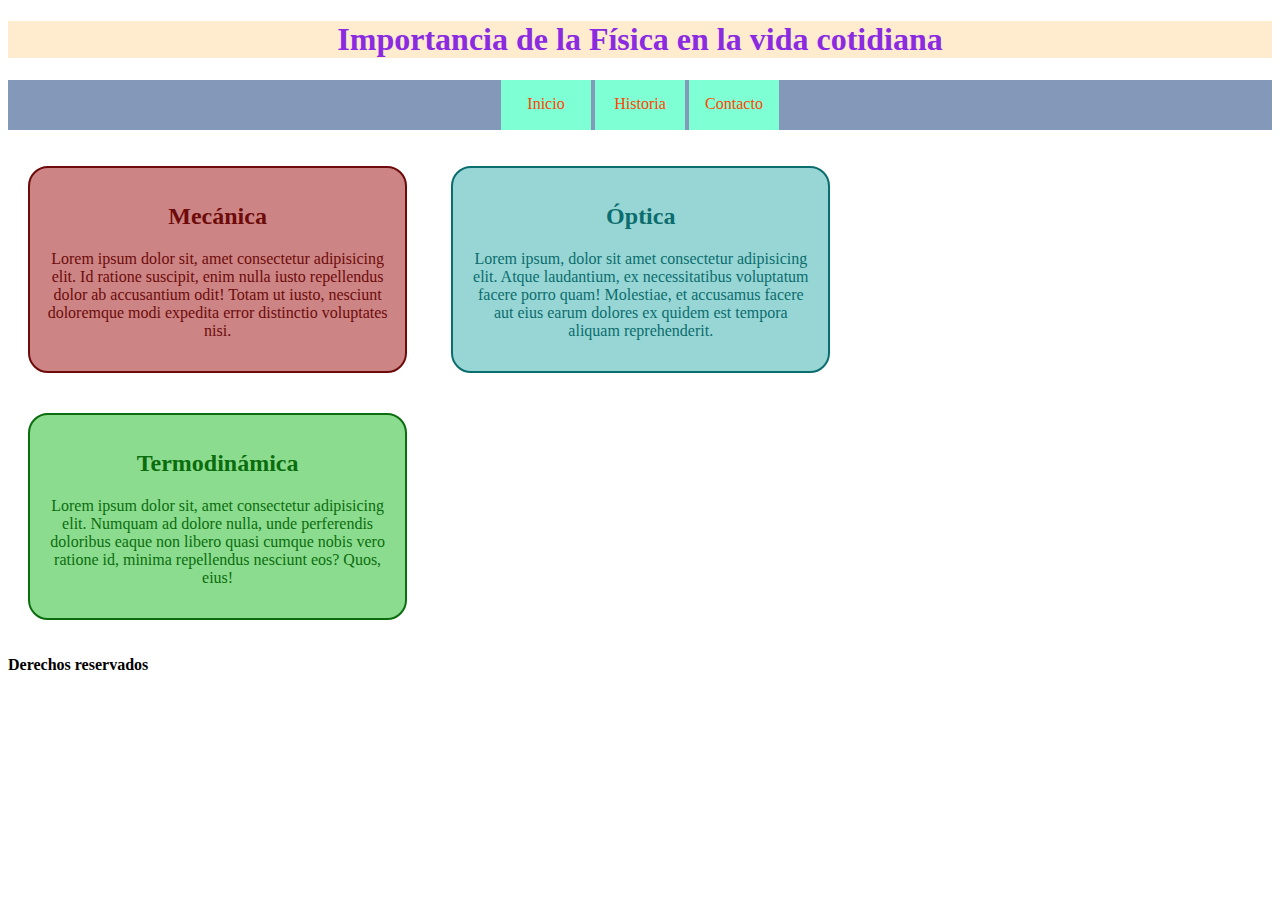
<file: index.html>
<!DOCTYPE html>
<html lang="es">
<head>
    <meta charset="UTF-8">
    <meta name="viewport" content="width=device-width, initial-scale=1.0">
    <title>Introduccion a la web</title>
    <link rel="icon" href="https://img.freepik.com/vector-premium/modelo-atomo-electrones-orbita-alrededor-nucleo_96318-175885.jpg?semt=ais_hybrid">
    <link rel="stylesheet" href="./styles/styles.css">
</head>
<body>
    <header>
        <h1>Importancia de la Física en la vida cotidiana</h1>
        <nav>
            <ul>
                <li><a href="./index.html">Inicio</a></li>
                <li><a href="./index2.html">Historia</a></li>
                <li><a href="./index3.html">Contacto</a></li>
            </ul>
        </nav>
    </header>


<main>
    <section class="caja mecanica">
        <h2>Mecánica</h2>
        <p>Lorem ipsum dolor sit, amet consectetur adipisicing elit. Id ratione suscipit, enim nulla iusto repellendus dolor ab accusantium odit! Totam ut iusto, nesciunt doloremque modi expedita error distinctio voluptates nisi.</p>
    </section>

    <section class="caja optica">
        <h2>Óptica</h2>
        <p>Lorem ipsum, dolor sit amet consectetur adipisicing elit. Atque laudantium, ex necessitatibus voluptatum facere porro quam! Molestiae, et accusamus facere aut eius earum dolores ex quidem est tempora aliquam reprehenderit.</p>
    </section>

    <section class="caja termodinamica">
        <h2>Termodinámica</h2>
        <p>Lorem ipsum dolor sit, amet consectetur adipisicing elit. Numquam ad dolore nulla, unde perferendis doloribus eaque non libero quasi cumque nobis vero ratione id, minima repellendus nesciunt eos? Quos, eius!</p>
    </section>
</main>


    <footer>
        <p><strong>Derechos reservados</strong></p>
    </footer>
</body>
</html>
</file>
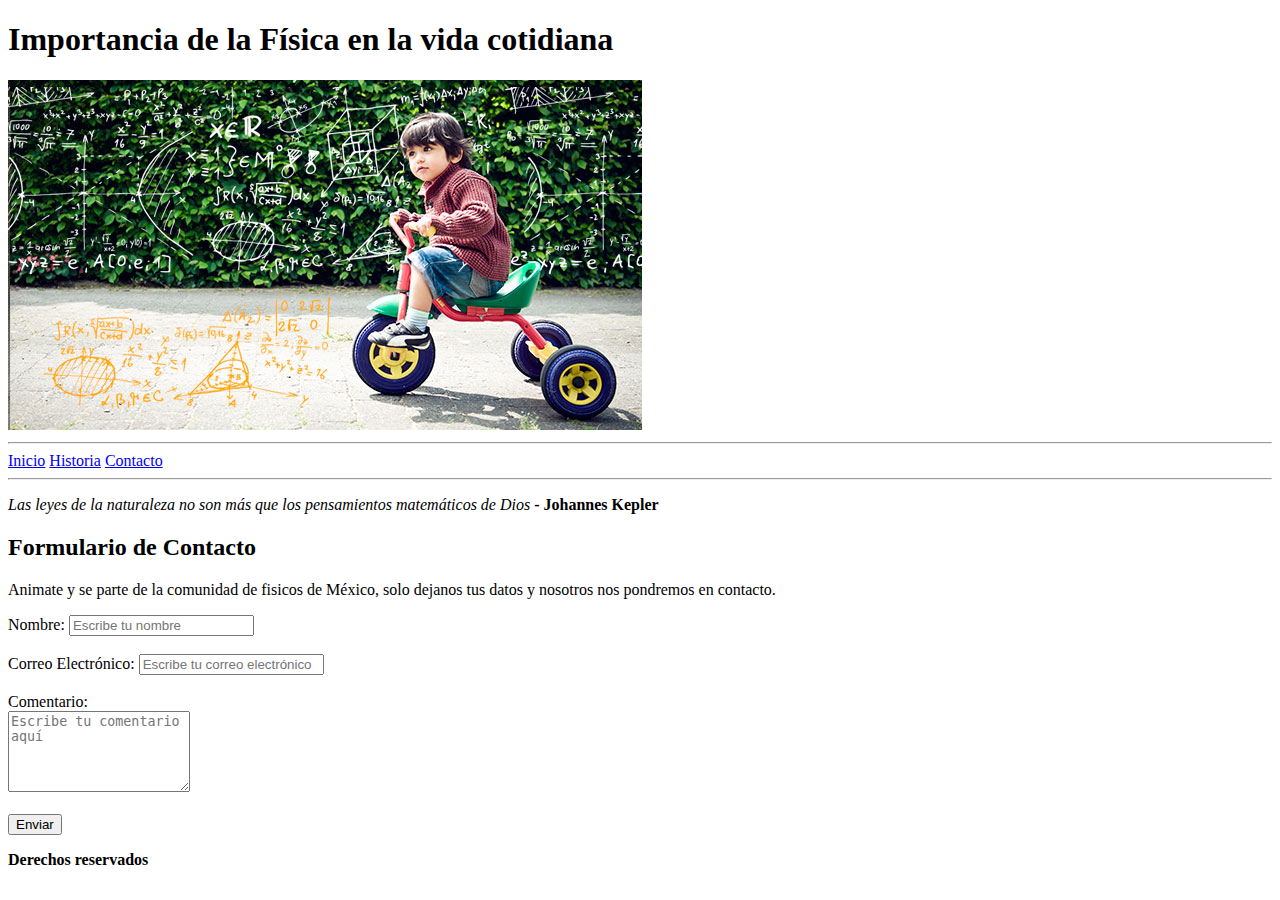
<file: contacto/index.html>
<!DOCTYPE html>
<html lang="en">
<head>
    <meta charset="UTF-8">
    <meta name="viewport" content="width=device-width, initial-scale=1.0">
    <title>Introduccion a la web</title>
    <link rel="icon" href="https://img.freepik.com/vector-premium/modelo-atomo-electrones-orbita-alrededor-nucleo_96318-175885.jpg?semt=ais_hybrid">
</head>
<body>
    <header>
        <h1>Importancia de la Física en la vida cotidiana</h1>
        <a href="../index.html"><img src="../Imagenes/Portada.jpg" alt=""></a>
        <hr>
        <a href="../index.html">Inicio</a>
        <a href="../historia/index.html">Historia</a>
        <a href="./index.html">Contacto</a>
        <hr>
    </header>
    <main>
        <p><em>Las leyes de la naturaleza no son más que los pensamientos matemáticos de Dios</em> <strong>- Johannes Kepler</strong></p>
        <h2>Formulario de Contacto</h2>
        <p>Animate y se parte de la comunidad de fisicos de México, solo dejanos tus datos y nosotros nos pondremos en contacto.</p>
        <form action="archivo_que_procesa_datos.php">
            <label for="nombre">Nombre:</label>
            <input type="text" id="nombre" name="nombre" placeholder="Escribe tu nombre" required>
            <br><br>
            <label for="email">Correo Electrónico:</label>
            <input type="email" id="email" name="email" placeholder="Escribe tu correo electrónico" required>
            <br><br>
            <label for="comentario">Comentario:</label>
            <br>
            <textarea id="comentario" name="comentario" rows="5" placeholder="Escribe tu comentario aquí" required></textarea>
            <br><br>
            <button type="submit">Enviar</button>
    </main>
    <footer>
        <p><strong>Derechos reservados</strong></p>
    </footer>
</body>
</html>
</file>
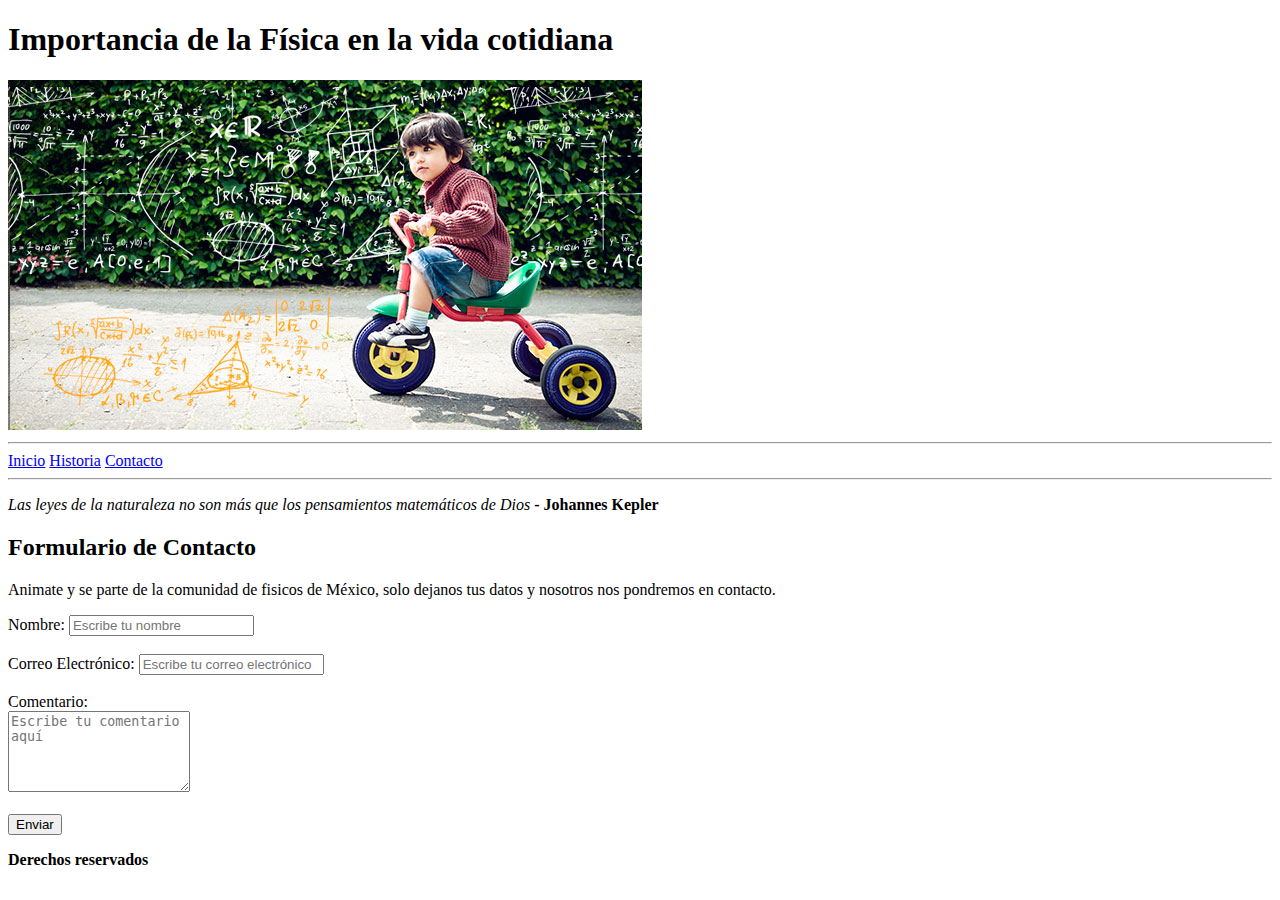
<file: contacto.html>
<!DOCTYPE html>
<html lang="en">
<head>
    <meta charset="UTF-8">
    <meta name="viewport" content="width=device-width, initial-scale=1.0">
    <title>Introduccion a la web</title>
    <link rel="icon" href="https://img.freepik.com/vector-premium/modelo-atomo-electrones-orbita-alrededor-nucleo_96318-175885.jpg?semt=ais_hybrid">
</head>
<body>
    <header>
        <h1>Importancia de la Física en la vida cotidiana</h1>
        <a href="./inicio.html"><img src="./Imagenes/Portada.jpg" alt=""></a>
        <hr>
        <a href="./inicio.html">Inicio</a>
        <a href="./historia.html">Historia</a>
        <a href="./contacto.html">Contacto</a>
        <hr>
    </header>
    <main>
        <p><em>Las leyes de la naturaleza no son más que los pensamientos matemáticos de Dios</em> <strong>- Johannes Kepler</strong></p>
        <h2>Formulario de Contacto</h2>
        <p>Animate y se parte de la comunidad de fisicos de México, solo dejanos tus datos y nosotros nos pondremos en contacto.</p>
        <form action="archivo_que_procesa_datos.php">
            <label for="nombre">Nombre:</label>
            <input type="text" id="nombre" name="nombre" placeholder="Escribe tu nombre" required>
            <br><br>
            <label for="email">Correo Electrónico:</label>
            <input type="email" id="email" name="email" placeholder="Escribe tu correo electrónico" required>
            <br><br>
            <label for="comentario">Comentario:</label>
            <br>
            <textarea id="comentario" name="comentario" rows="5" placeholder="Escribe tu comentario aquí" required></textarea>
            <br><br>
            <button type="submit">Enviar</button>
    </main>
    <footer>
        <p><strong>Derechos reservados</strong></p>
    </footer>
</body>
</html>
</file>
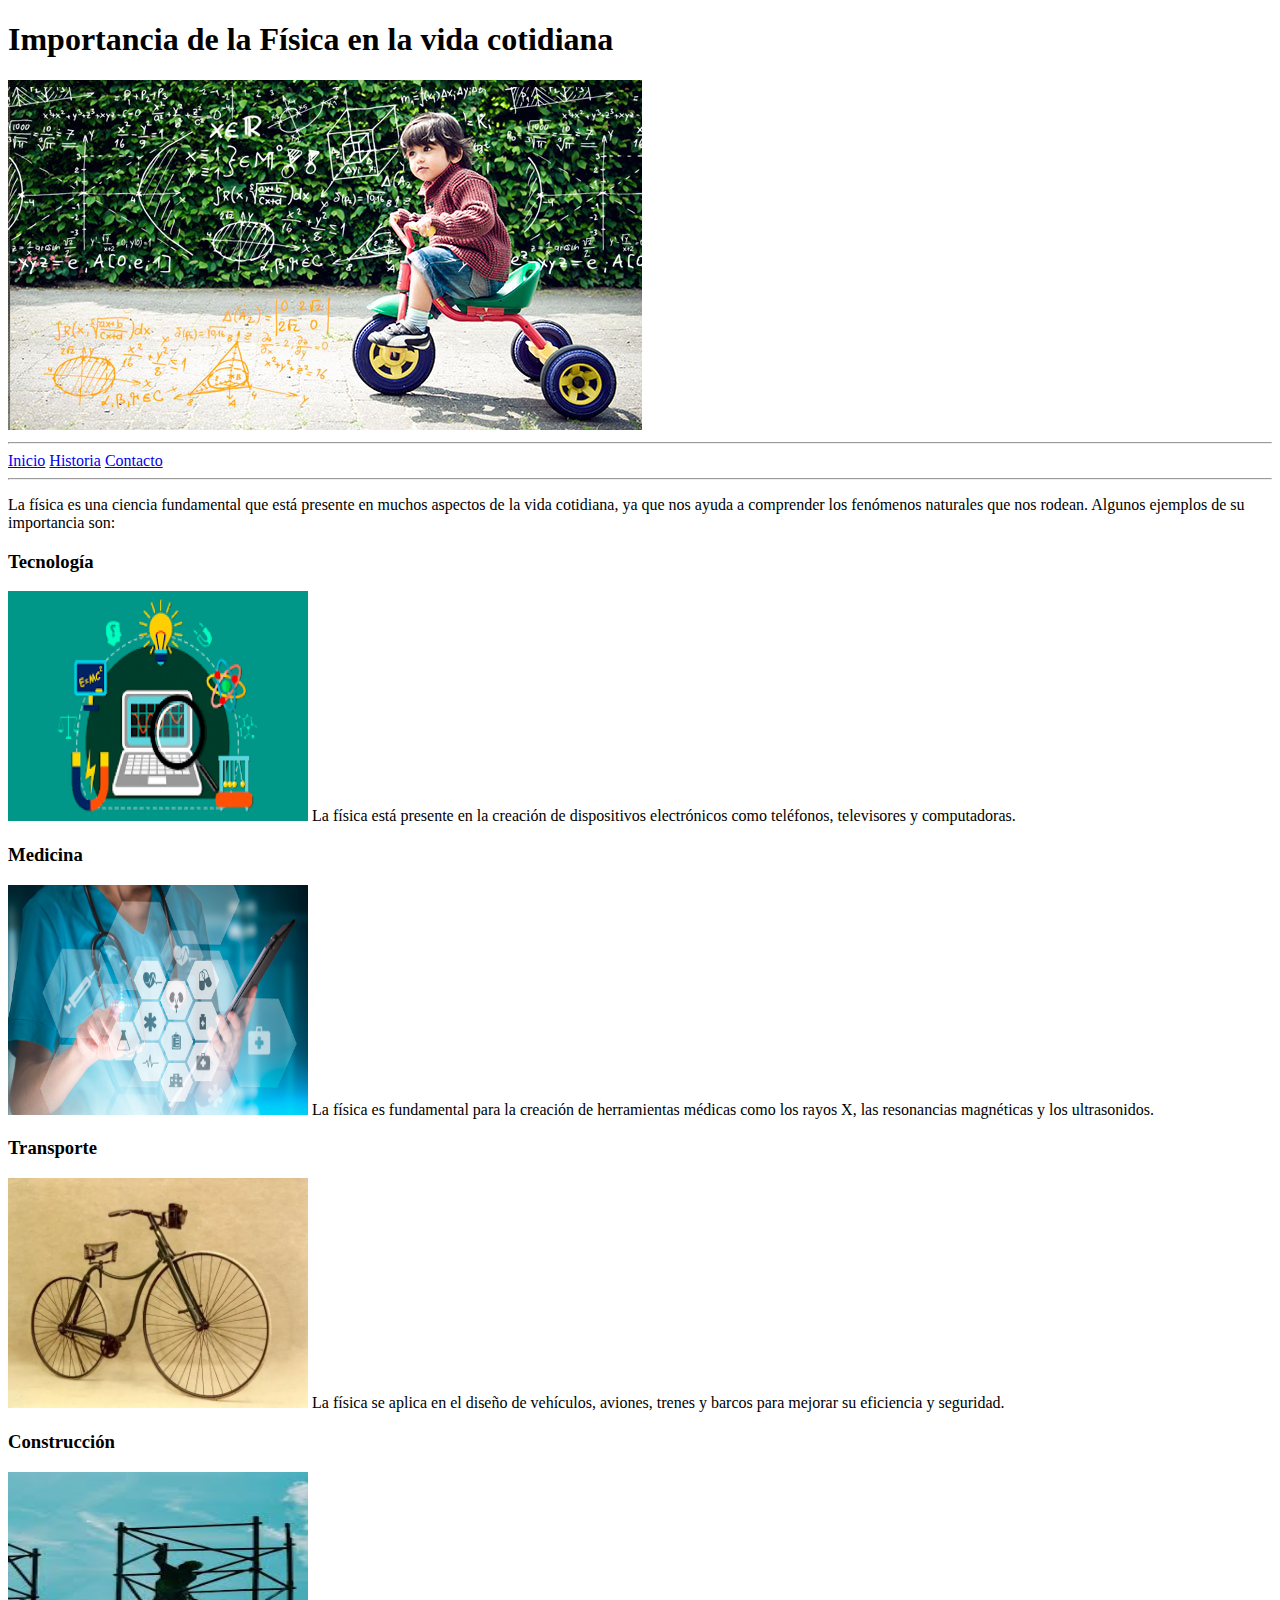
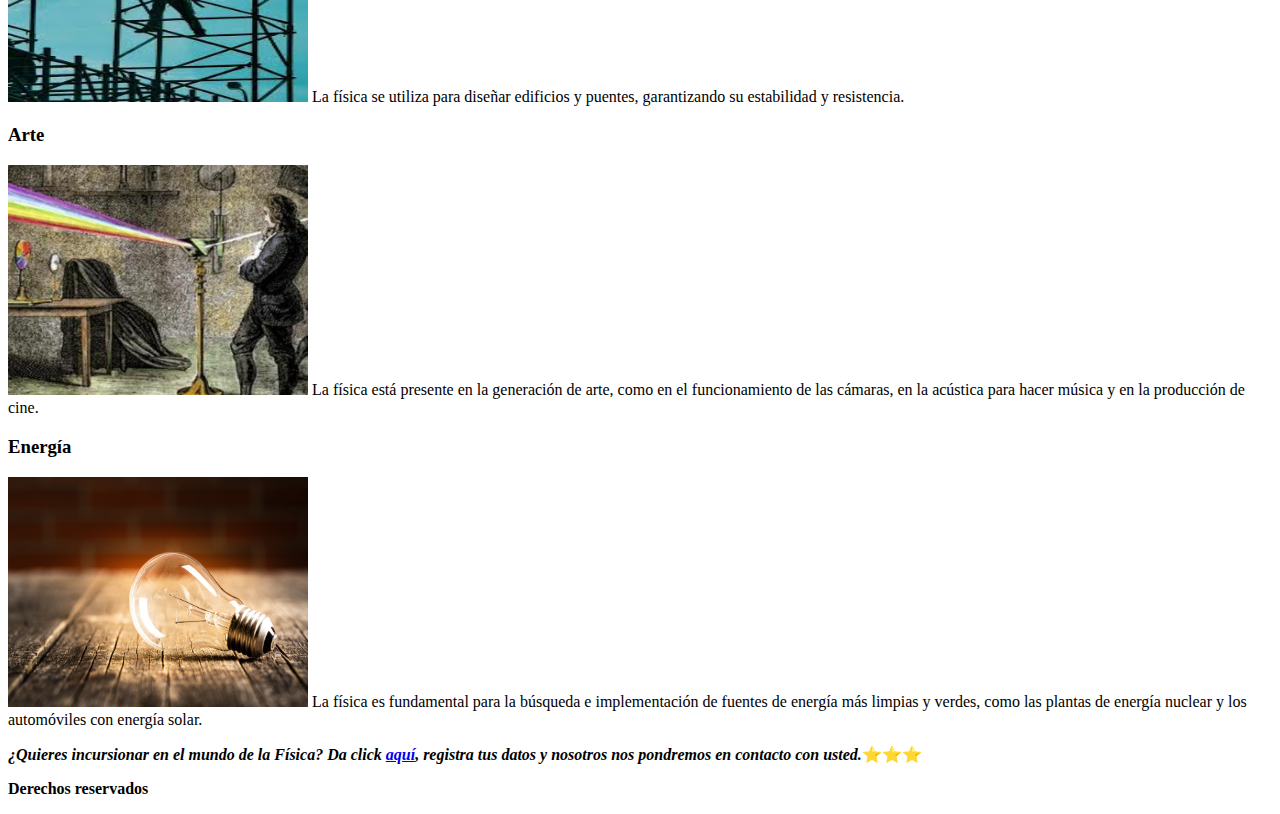
<file: historia.html>
<!DOCTYPE html>
<html lang="en">
<head>
    <meta charset="UTF-8">
    <meta name="viewport" content="width=device-width, initial-scale=1.0">
    <title>Introduccion a la web</title>
    <link rel="icon" href="https://img.freepik.com/vector-premium/modelo-atomo-electrones-orbita-alrededor-nucleo_96318-175885.jpg?semt=ais_hybrid">
</head>
<body>
    <header>
        <h1>Importancia de la Física en la vida cotidiana</h1>
        <a href="./inicio.html"><img src="./Imagenes/Portada.jpg" alt=""></a>
        <hr>
        <a href="./inicio.html">Inicio</a>
        <a href="./historia.html">Historia</a>
        <a href="./contacto.html">Contacto</a>
        <hr>
    </header>
    <main>
        <p>La física es una ciencia fundamental que está presente en muchos aspectos de la vida cotidiana, ya que nos ayuda a comprender los fenómenos naturales que nos rodean. Algunos ejemplos de su importancia son:</p>
        <div><h3>Tecnología</h3><p><img src="./Imagenes/Tecnología.png" alt="Tecnología" width="300px" height="230px">  La física está presente en la creación de dispositivos electrónicos como teléfonos, televisores y computadoras.</p></div>
        <div><h3>Medicina</h3><p><img src="./Imagenes/Medicina.jpg" alt="Medicina" width="300px" height="230px">    La física es fundamental para la creación de herramientas médicas como los rayos X, las resonancias magnéticas y los ultrasonidos. </p></div>
        <div><h3>Transporte</h3><p><img src="./Imagenes/Transporte.webp" alt="Transporte" width="300px" height="230px">   La física se aplica en el diseño de vehículos, aviones, trenes y barcos para mejorar su eficiencia y seguridad.</p></div>
        <div><h3>Construcción</h3><p><img src="./Imagenes/Construccion.jpeg" alt="Construcción" width="300px" height="230px">   La física se utiliza para diseñar edificios y puentes, garantizando su estabilidad y resistencia.</p></div>
        <div><h3>Arte</h3><p><img src="./Imagenes/Arte.jpg" alt="Arte" width="300px" height="230px">    La física está presente en la generación de arte, como en el funcionamiento de las cámaras, en la acústica para hacer música y en la producción de cine. 
        </p></div>
        <div><h3>Energía</h3><p><img src="./Imagenes/Energia.jpg" alt="Energía" width="300px" height="230px">   La física es fundamental para la búsqueda e implementación de fuentes de energía más limpias y verdes, como las plantas de energía nuclear y los automóviles con energía solar.</p></div>

        <div>
            <p><strong><em>¿Quieres incursionar en el mundo de la Física? Da click <a href="./contacto.html">aquí</a>, registra tus datos y nosotros nos pondremos en contacto con usted.</em></strong>⭐⭐⭐</p>
            </div>

    </main>
    <footer>
        <p><strong>Derechos reservados</strong></p>
    </footer>
</body>
</html>
</file>
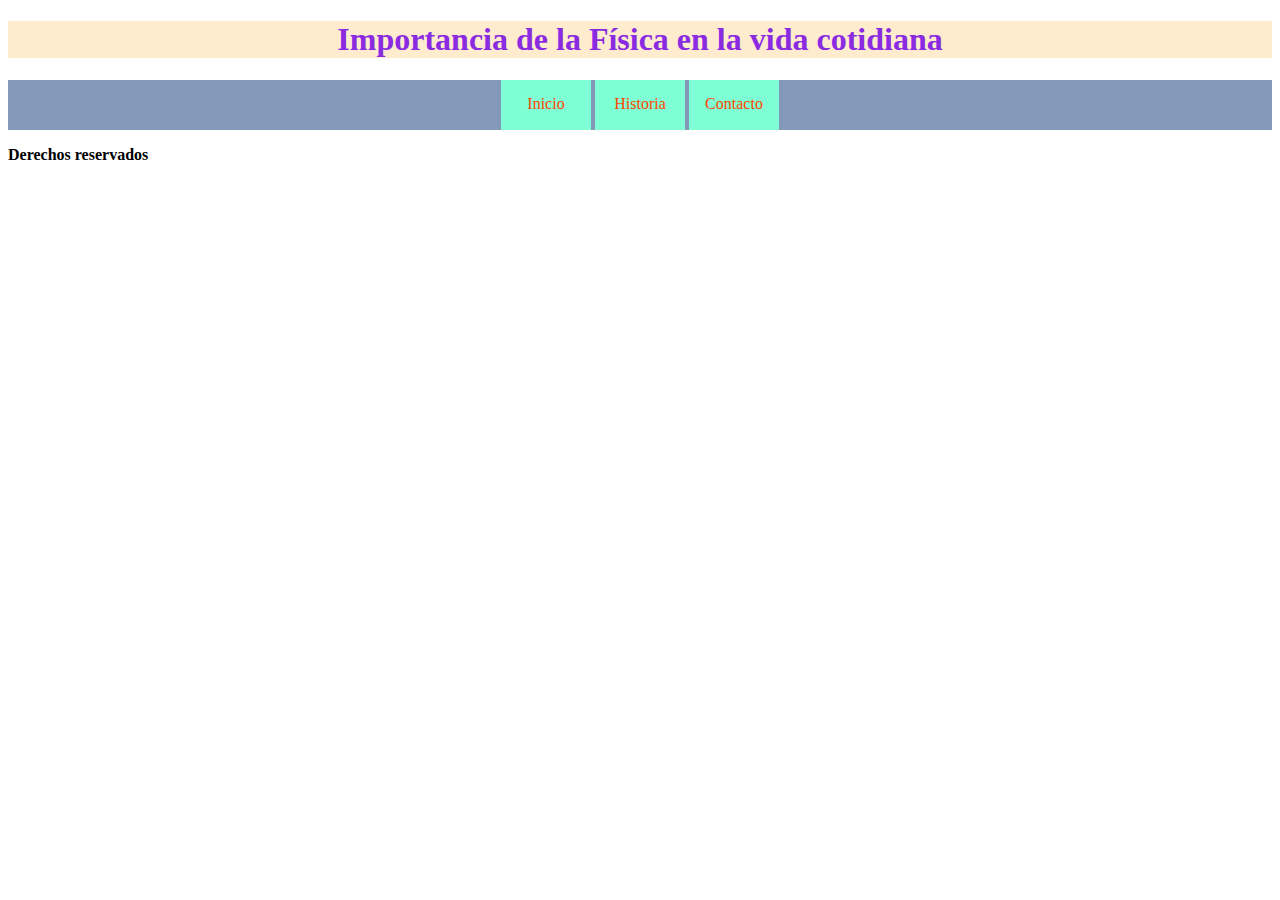
<file: index2.html>
<!DOCTYPE html>
<html lang="en">
<head>
    <meta charset="UTF-8">
    <meta name="viewport" content="width=device-width, initial-scale=1.0">
    <title>Introduccion a la web</title>
    <link rel="icon" href="https://img.freepik.com/vector-premium/modelo-atomo-electrones-orbita-alrededor-nucleo_96318-175885.jpg?semt=ais_hybrid">
    <link rel="stylesheet" href="./styles/styles.css">
</head>
<body>
    <header>
        <h1>Importancia de la Física en la vida cotidiana</h1>
        <nav>
            <ul>
                <li><a href="./index.html">Inicio</a></li>
                <li><a href="./index2.html">Historia</a></li>
                <li><a href="./index3.html">Contacto</a></li>
            </ul>
        </nav>
    </header>


    <main>
        
    </main>


    <footer>
        <p><strong>Derechos reservados</strong></p>
    </footer>
</body>
</html>
</file>
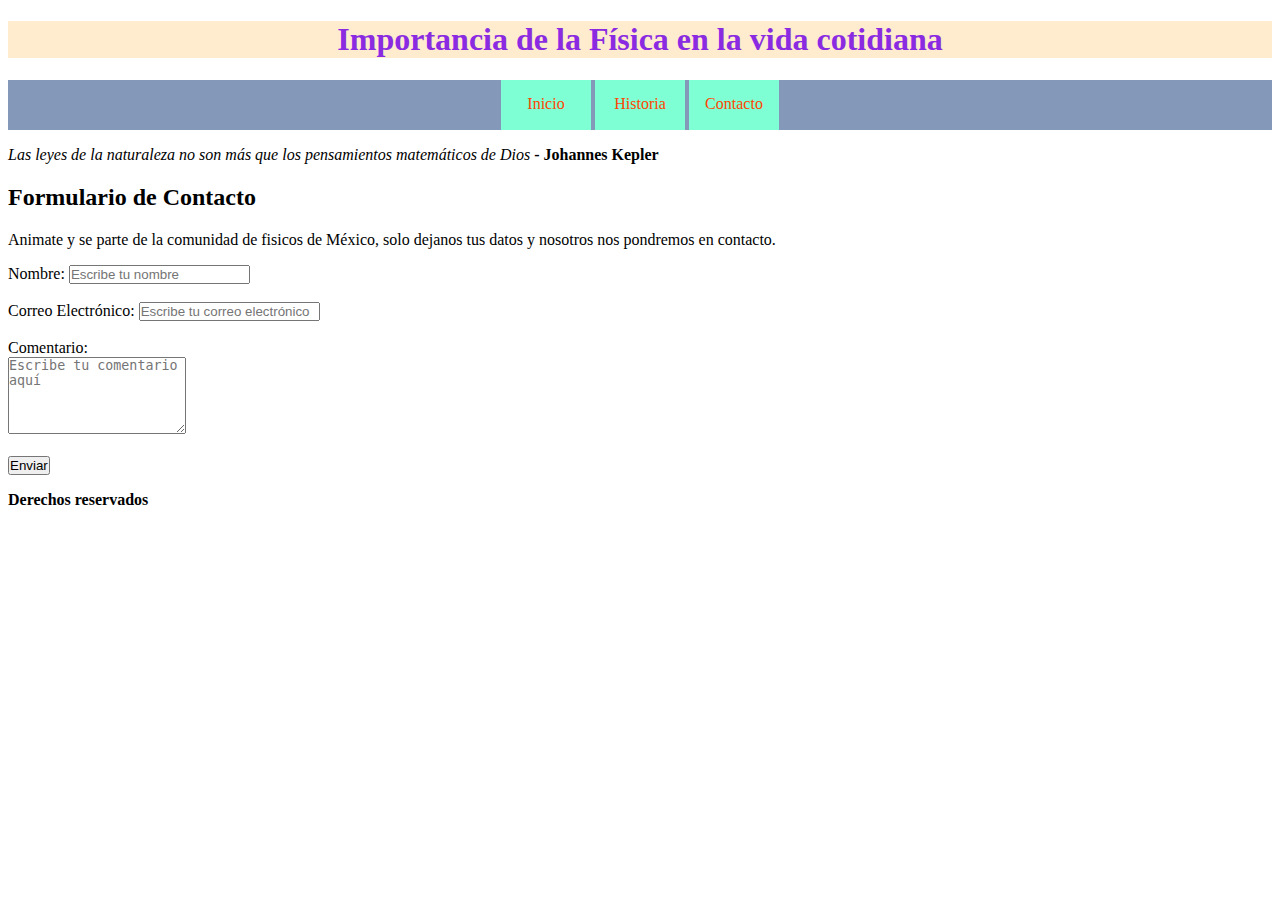
<file: index3.html>
<!DOCTYPE html>
<html lang="en">
<head>
    <meta charset="UTF-8">
    <meta name="viewport" content="width=device-width, initial-scale=1.0">
    <title>Introduccion a la web</title>
    <link rel="icon" href="https://img.freepik.com/vector-premium/modelo-atomo-electrones-orbita-alrededor-nucleo_96318-175885.jpg?semt=ais_hybrid">
    <link rel="stylesheet" href="./styles/styles.css">
</head>
<body>
    <header>
        <h1>Importancia de la Física en la vida cotidiana</h1>
        <nav>
            <ul>
                <li><a href="./index.html">Inicio</a></li>
                <li><a href="./index2.html">Historia</a></li>
                <li><a href="./index3.html">Contacto</a></li>
            </ul>
        </nav>
    </header>


    <main>
        <p><em>Las leyes de la naturaleza no son más que los pensamientos matemáticos de Dios</em> <strong>- Johannes Kepler</strong></p>
        <h2>Formulario de Contacto</h2>
        <p>Animate y se parte de la comunidad de fisicos de México, solo dejanos tus datos y nosotros nos pondremos en contacto.</p>
        <form action="archivo_que_procesa_datos.php">
            <label for="nombre">Nombre:</label>
            <input type="text" id="nombre" name="nombre" placeholder="Escribe tu nombre" required>
            <br><br>
            <label for="email">Correo Electrónico:</label>
            <input type="email" id="email" name="email" placeholder="Escribe tu correo electrónico" required>
            <br><br>
            <label for="comentario">Comentario:</label>
            <br>
            <textarea id="comentario" name="comentario" rows="5" placeholder="Escribe tu comentario aquí" required></textarea>
            <br><br>
            <button type="submit">Enviar</button>
    </main>


    <footer>
        <p><strong>Derechos reservados</strong></p>
    </footer>


</body>
</html>
</file>
<file: styles/styles.css>
/* GENERAL */
*{
    padding: 0;

}
/* HEADER */

header h1{
    background-color: blanchedalmond;
    color: blueviolet;
    text-align: center;
}

header nav ul{
    padding: 0;
    text-align: center;
    background-color: rgb(132 152 185);
}

header nav ul li{
    display: inline-block;
    background-color: aquamarine;
    width: 60px;
    padding: 15px;
    height: 20px;
}

header nav ul li a {
    text-decoration: none;
    color: orangered;

}

/* MAIN 1 */
.caja{
    border-radius: 20px;
    padding: 15px;
    margin: 20px;
    box-sizing: border-box;
    display: inline-block;
    width: 30%;
    text-align: center;
}

.mecanica{
    border: 2px solid rgb(109, 11, 11);
    background-color: rgb(204, 132, 132);
    color: rgb(109, 11, 11);
}

.optica{
    border: 2px solid rgb(11, 109, 109);
    background-color: rgb(152, 214, 214);
    color: rgb(11, 109, 109);
}

.termodinamica{
    border: 2px solid rgb(11, 109, 14);
    background-color: rgb(140, 220, 143);
    color: rgb(11, 109, 14);
}
</file>
